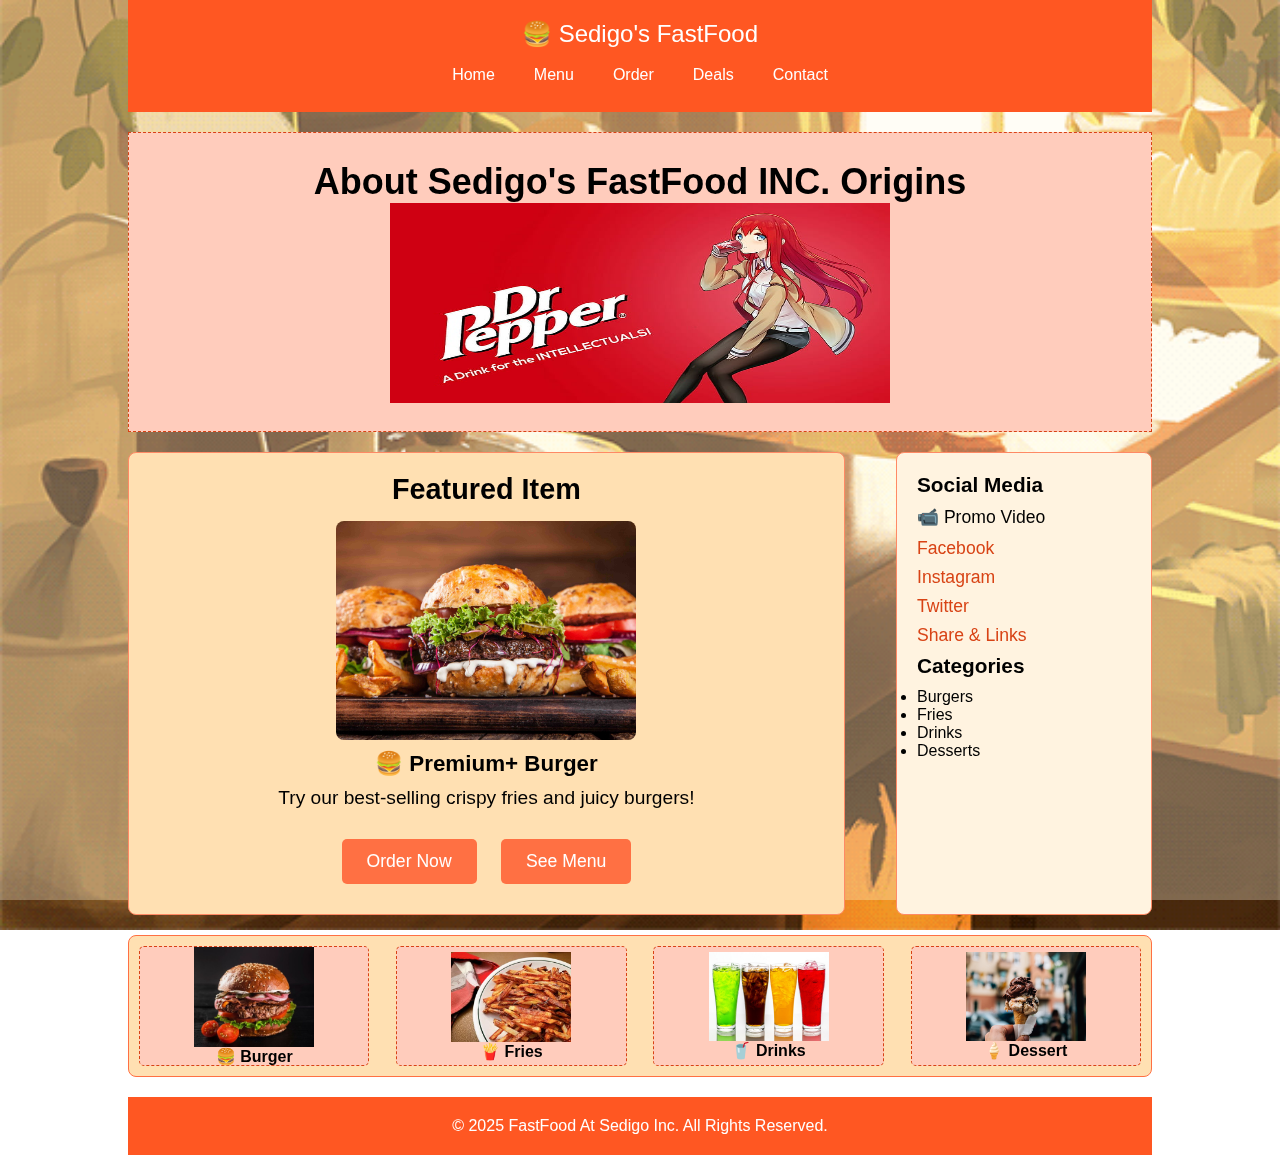
<file: index.html>
<!DOCTYPE html>
<html lang="en">
<head>
    <meta charset="UTF-8">
    <meta name="viewport" content="width=device-width, initial-scale=1.0">
    <title>Fast Food Wireframe</title>
    <style>
        * {
            margin: 0;
            padding: 0;
            box-sizing: border-box;
            font-family: Arial, sans-serif;
        }
        body {
            width: 80%;
            margin: 0 auto;
            background-image: url("RESTAURANT IMAGE.gif");
            background-size: cover;
            background-repeat: no-repeat;
            background-attachment: fixed;
            background-position: center;
            position: relative;
            z-index: 0;
        }

        body::before {
            content: "";
            position: fixed;
            top: 0;
            left: 0;
            width: 100vw;
            height: 100vh;
            background: rgba(255, 248, 225, 0.305); /* Light overlay for readability */
            z-index: -1;
        }
        header {
            display: flex;
            flex-direction: column;
            align-items: center;
            padding: 20px;
            background-color: #ff5722;
            color: white;
        }
        .logo {
            font-size: 1.5em;
            margin-bottom: 10px;
        }
        nav {
            display: flex;
            gap: 15px;
            justify-content: center;
            flex-wrap: wrap;
        }
        nav a {
            color: white;
            text-decoration: none;
            padding: 8px 12px;
            border-radius: 5px;
            transition: background-color 0.3s ease;
        }
        nav a:hover {
            background-color: #e64a19;
        }
        .hero {
            width: 100%;
            height: 300px;
            background-color: #ffccbc;
            margin: 20px 0;
            display: flex;
            flex-direction: column;
            align-items: center;
            justify-content: center;
            border: 1px dashed #d84315;
            font-size: 18px;
            font-weight: bold;
            text-align: center;
            padding: 20px;
        }
        .content {
            display: flex;
            justify-content: space-between;
        }
        .main-content {
            width: 70%;
            padding: 20px;
            border: 1px solid #ff8a65;
            background-color: #ffe0b2;
            border-radius: 8px;
            text-align: center; /* Center all content */
        }
        /* Featured Item Styles */
        .main-content h2 {
            font-size: 1.8em; /* Larger heading */
            margin-bottom: 15px;
        }
        .main-content .image {
            font-size: 1.4em; /* Larger item name */
            margin: 10px 0;
            font-weight: bold;
        }
        .main-content p {
            font-size: 1.2em; /* Slightly larger description */
            margin-bottom: 20px;
        }
        .main-content img {
            max-width: 100%;
            height: auto;
            border-radius: 8px;
            margin: 0 auto; /* Center the image */
            display: block;
        }
        .main-content button {
            margin: 10px; /* Equal margin around buttons */
            padding: 12px 25px; /* Slightly larger buttons */
            background-color: #ff7043;
            color: white;
            border: none;
            border-radius: 5px;
            cursor: pointer;
            transition: background-color 0.3s ease;
            font-size: 1.1em; /* Larger button text */
        }
        .main-content button:hover {
            background-color: #e64a19;
        }
        .sidebar {
            width: 25%;
            padding: 20px;
            border: 1px solid #ff8a65;
            background-color: #fff3e0;
            border-radius: 8px;
        }
        /* Updated Social Media Section Styles */
        .sidebar h3 {
            font-size: 1.3em; /* Slightly larger than default */
            margin-bottom: 10px;
        }
        .sidebar a {
            font-size: 1.1em; /* Slightly larger than default */
            display: block;
            margin-bottom: 8px;
            color: #d84315;
            text-decoration: none;
        }
        .sidebar a:hover {
            text-decoration: underline;
        }
        .video-placeholder {
            font-size: 1.1em; /* Slightly larger than default */
            margin-bottom: 10px;
        }
        .menu-items {
            display: flex;
            justify-content: space-between;
            margin-top: 20px;
            padding: 10px;
            border: 1px solid #ff7043;
            border-radius: 8px;
            background-color: #ffe0b2;
        }
        .menu-items div {
            width: 23%;
            height: 120px;
            background-color: #ffccbc;
            display: flex;
            align-items: center;
            justify-content: center;
            border: 1px dashed #d84315;
            font-weight: bold;
            flex-direction: column;
            border-radius: 5px;
            padding: 5px;
        }
        footer {
            text-align: center;
            padding: 20px;
            margin-top: 20px;
            background-color: #ff5722;
            color: white;
        }
    </style>
</head>
<body>
    <header>
        <div class="logo">🍔 Sedigo's FastFood</div>
        <nav>
            <a href="index.html">Home</a>
            <a href="Menu.html">Menu</a>
            <a href="Order.html">Order</a>
            <a href="Deals.html">Deals</a>
            <a href="Contacts.html">Contact</a>
        </nav>
    </header>

    <div class="hero">
        <h1>About Sedigo's FastFood INC. Origins</h1>
        <img src="DR pepper.jpg" width="500" height="200"> 
    </div>
    
    <div class="content">
        <div class="main-content">
            <h2>Featured Item</h2>
            <img src="Premium burger.jpg" alt="Delicious Burger" width="300" height="200">
            <div class="image">🍔 Premium+ Burger</div>
            <p>Try our best-selling crispy fries and juicy burgers!</p>
            <div>
                <button onclick="window.location.href='Order.html'">Order Now</button>
                <button onclick="window.location.href='Menu.html'">See Menu</button>
            </div>
        </div>
        <div class="sidebar">
            <h3>Social Media</h3>
            <div class="video-placeholder">📹 Promo Video</div>
            <a href="#">Facebook</a>
            <a href="#">Instagram</a>
            <a href="#">Twitter</a>
            <a href="#">Share & Links</a>
            <h3>Categories</h3>
            <ul>
                <li>Burgers</li>
                <li>Fries</li>
                <li>Drinks</li>
                <li>Desserts</li>
            </ul>
        </div>
    </div>
    
    <div class="menu-items">
        <div><img src="Super Burger.jpg" alt="Burger" width="120" height="100">🍔 Burger</div>
        <div><img src="Super fries.jpg" alt="Fries" width="120" height="100">🍟 Fries</div>
        <div><img src="Super drinks.jpg" alt="Drinks" width="120" height="100">🥤 Drinks</div>
        <div><img src="Super dessert.jpg" alt="Dessert" width="120" height="100">🍦 Dessert</div>
    </div>
    
    <footer>
        <p>© 2025 FastFood At Sedigo Inc. All Rights Reserved.</p>
    </footer>
</body>
</html>
</file>
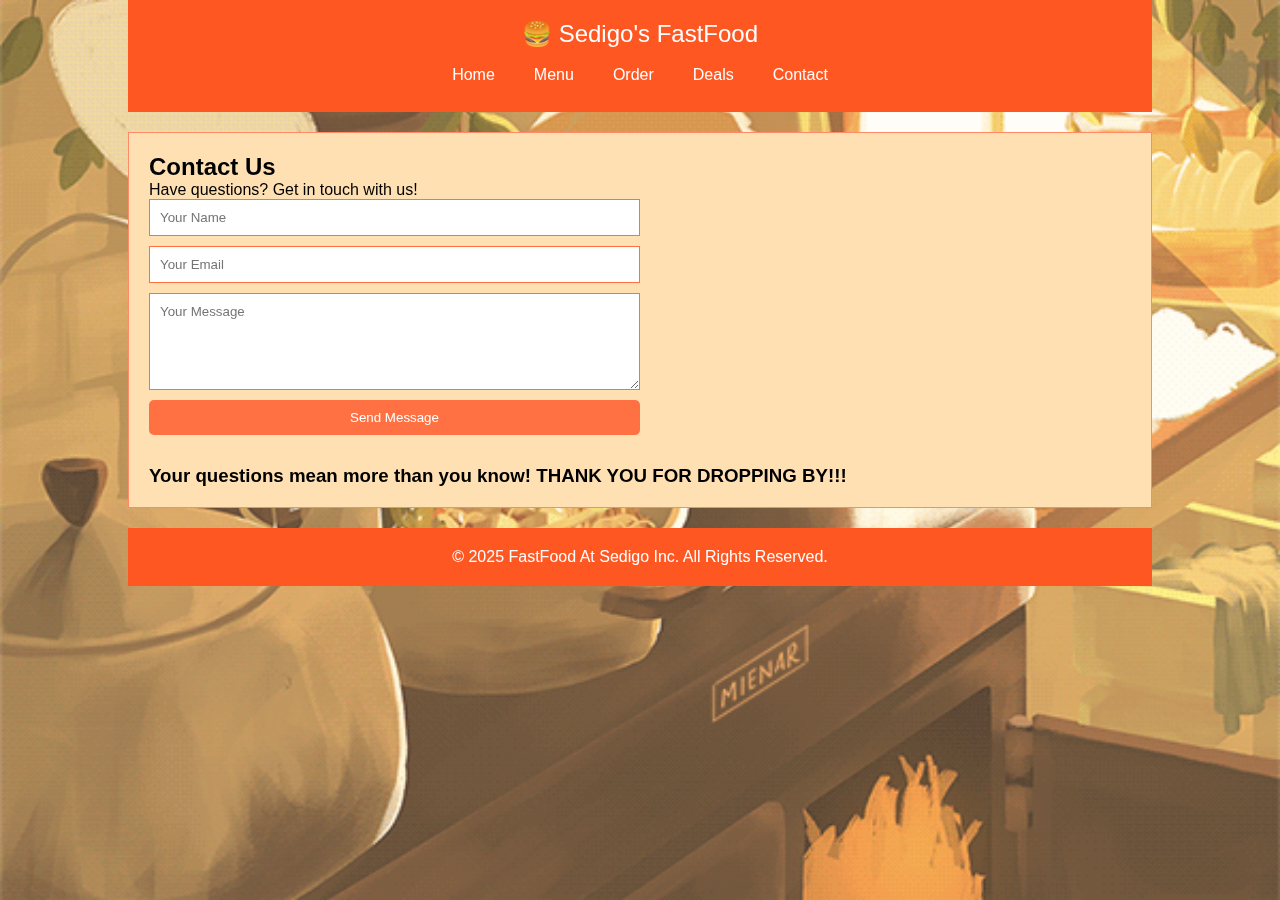
<file: Contacts.html>
<!DOCTYPE html>
<html lang="en">
<head>
    <meta charset="UTF-8">
    <meta name="viewport" content="width=device-width, initial-scale=1.0">
    <title>Contact - FastFood</title>
    <style>
        * {
            margin: 0;
            padding: 0;
            box-sizing: border-box;
            font-family: Arial, sans-serif;
        }
body {
    width: 80%;
    margin: 0 auto;
    background-image: url("RESTAURANT IMAGE.gif");
    background-size: cover;
    background-repeat: no-repeat;
    background-attachment: fixed;
    background-position: center;
    position: relative;
    z-index: 0;
}

body::before {
    content: "";
    position: fixed;
    top: 0;
    left: 0;
    width: 100vw;
    height: 100vh;
    background: rgba(255, 248, 225, 0.23); /* light dark overlay for readability */
    z-index: -1;
}
        header {
            display: flex;
            flex-direction: column;
            align-items: center;
            padding: 20px;
            background-color: #ff5722;
            color: white;
        }
        .logo {
            font-size: 1.5em;
            margin-bottom: 10px;
        }
        nav {
            display: flex;
            gap: 15px;
            justify-content: center;
            flex-wrap: wrap;
        }
        nav a {
            color: white;
            text-decoration: none;
            padding: 8px 12px;
            border-radius: 5px;
            transition: background-color 0.3s ease;
        }
        nav a:hover {
            background-color: #e64a19;
        }
        .contact-container {
            margin: 20px 0;
            padding: 20px;
            background-color: #ffe0b2;
            border: 1px solid #ff8a65;
        }
        .contact-form {
            display: flex;
            flex-direction: column;
            gap: 10px;
            width: 50%;
        }
        input, textarea {
            padding: 10px;
            border: 1px solid #ff7043;
        }
        button {
            background-color: #ff7043;
            color: white;
            border: none;
            padding: 10px;
            cursor: pointer;
            border-radius: 5px;
            transition: background-color 0.3s ease;
        }
        button:hover {
            background-color: #e64a19;
        }
        .message-board {
            margin-top: 30px;
        }
        .message {
            background-color: #fff3e0;
            border: 1px solid #ffab91;
            padding: 10px;
            margin-top: 10px;
        }
        .message h4 {
            margin-bottom: 5px;
            color: #bf360c;
        }
        footer {
            text-align: center;
            padding: 20px;
            margin-top: 20px;
            background-color: #ff5722;
            color: white;
        }
    </style>
</head>
<body>
    <header>
        <div class="logo">🍔 Sedigo's FastFood</div>
        <nav>
            <a href="Home.html">Home</a>
            <a href="Menu.html">Menu</a>
            <a href="Order.html">Order</a>
            <a href="Deals.html">Deals</a>
            <a href="Contacts.html">Contact</a>
        </nav>
    </header>
    
    <div class="contact-container">
        <h2>Contact Us</h2>
        <p>Have questions? Get in touch with us!</p>
        <form class="contact-form" id="contactForm">
            <input type="text" id="name" placeholder="Your Name" required>
            <input type="email" id="email" placeholder="Your Email" required>
            <textarea id="message" placeholder="Your Message" rows="5" required></textarea>
            <button type="submit">Send Message</button>
        </form>

        <div class="message-board" id="messageBoard">
            <h3>Your questions mean more than you know! THANK YOU FOR DROPPING BY!!!</h3>
        </div>
    </div>
    
    <footer>
        <p>© 2025 FastFood At Sedigo Inc. All Rights Reserved.</p>
    </footer>

    <script>
        document.getElementById('contactForm').addEventListener('submit', function(e) {
            e.preventDefault(); // Prevent form from refreshing the page

            const name = document.getElementById('name').value.trim();
            const message = document.getElementById('message').value.trim();

            if (name && message) {
                const messageBoard = document.getElementById('messageBoard');

                const messageDiv = document.createElement('div');
                messageDiv.className = 'message';

                const nameElem = document.createElement('h4');
                nameElem.textContent = name;

                const messageElem = document.createElement('p');
                messageElem.textContent = message;

                messageDiv.appendChild(nameElem);
                messageDiv.appendChild(messageElem);

                messageBoard.appendChild(messageDiv);

                // Clear form
                document.getElementById('contactForm').reset();
            }
        });
    </script>
</body>
</html>
</file>
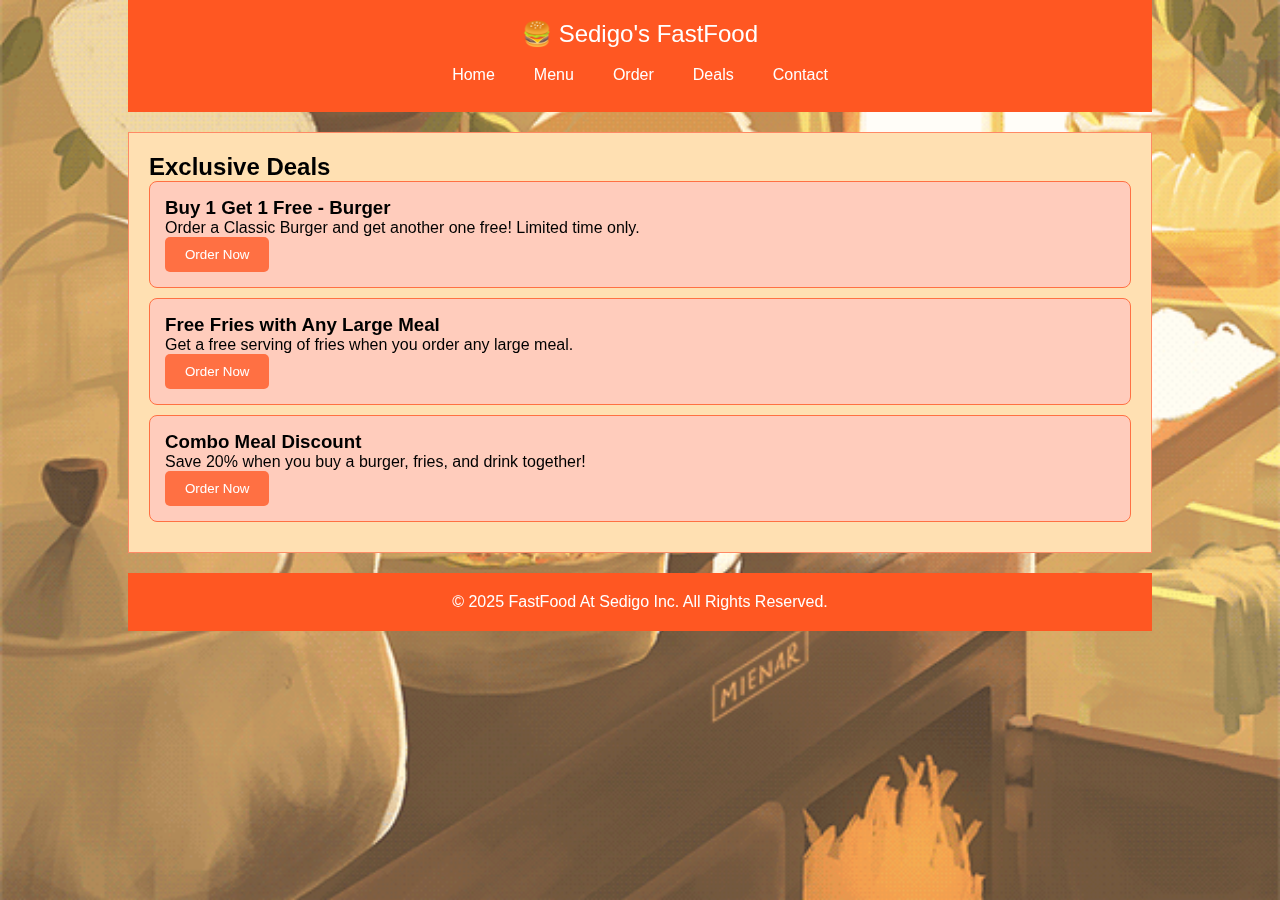
<file: Deals.html>
<!DOCTYPE html>
<html lang="en">
<head>
    <meta charset="UTF-8">
    <meta name="viewport" content="width=device-width, initial-scale=1.0">
    <title>Deals - FastFood</title>
    <style>
        * {
            margin: 0;
            padding: 0;
            box-sizing: border-box;
            font-family: Arial, sans-serif;
        }

body {
    width: 80%;
    margin: 0 auto;
    background-image: url("RESTAURANT IMAGE.gif");
    background-size: cover;
    background-repeat: no-repeat;
    background-attachment: fixed;
    background-position: center;
    position: relative;
    z-index: 0;
}

body::before {
    content: "";
    position: fixed;
    top: 0;
    left: 0;
    width: 100vw;
    height: 100vh;
    background: rgba(255, 248, 225, 0.23); /* light dark overlay for readability */
    z-index: -1;
}
        header {
            display: flex;
            flex-direction: column;
            align-items: center;
            padding: 20px;
            background-color: #ff5722;
            color: white;
        }
        .logo {
            font-size: 1.5em;
            margin-bottom: 10px;
        }
        nav {
            display: flex;
            gap: 15px;
            justify-content: center;
            flex-wrap: wrap;
        }
        nav a {
            color: white;
            text-decoration: none;
            padding: 8px 12px;
            border-radius: 5px;
            transition: background-color 0.3s ease;
        }
        nav a:hover {
            background-color: #e64a19;
        }
        .deals-container {
            margin: 20px 0;
            padding: 20px;
            background-color: #ffe0b2;
            border: 1px solid #ff8a65;
        }
        .deal-item {
            padding: 15px;
            margin-bottom: 10px;
            border: 1px solid #ff7043;
            background-color: #ffccbc;
            border-radius: 8px;
        }
        button {
            background-color: #ff7043;
            color: white;
            border: none;
            padding: 10px 20px;
            cursor: pointer;
            border-radius: 5px;
            transition: background-color 0.3s ease;
        }
        button:hover {
            background-color: #e64a19;
        }
        footer {
            text-align: center;
            padding: 20px;
            margin-top: 20px;
            background-color: #ff5722;
            color: white;
        }
    </style>
</head>
<body>
    <header>
        <div class="logo">🍔 Sedigo's FastFood</div>
        <nav>
            <a href="index.html">Home</a>
            <a href="Menu.html">Menu</a>
            <a href="Order.html">Order</a>
            <a href="Deals.html">Deals</a>
            <a href="Contacts.html">Contact</a>
        </nav>
    </header>
    
    <div class="deals-container">
        <h2>Exclusive Deals</h2>
        <div class="deal-item">
            <h3>Buy 1 Get 1 Free - Burger</h3>
            <p>Order a Classic Burger and get another one free! Limited time only.</p>
            <button>Order Now</button>
        </div>
        <div class="deal-item">
            <h3>Free Fries with Any Large Meal</h3>
            <p>Get a free serving of fries when you order any large meal.</p>
            <button>Order Now</button>
        </div>
        <div class="deal-item">
            <h3>Combo Meal Discount</h3>
            <p>Save 20% when you buy a burger, fries, and drink together!</p>
            <button>Order Now</button>
        </div>
    </div>
    
    <footer>
        <p>© 2025 FastFood At Sedigo Inc. All Rights Reserved.</p>
    </footer>
</body>
</html>
</file>
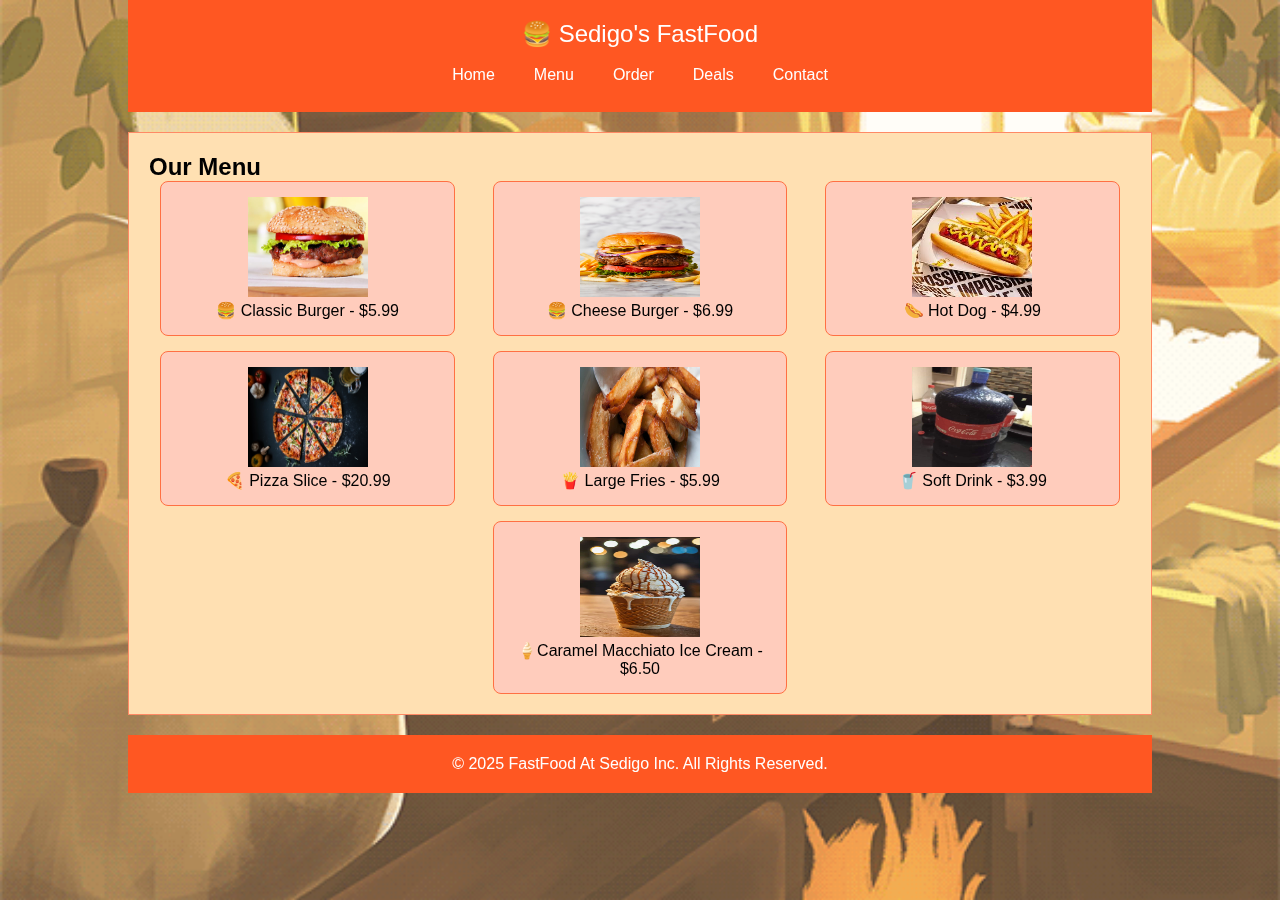
<file: Menu.html>
<!DOCTYPE html>
<html lang="en">
<head>
    <meta charset="UTF-8">
    <meta name="viewport" content="width=device-width, initial-scale=1.0">
    <title>Menu - FastFood</title>
    <style>
        * {
            margin: 0;
            padding: 0;
            box-sizing: border-box;
            font-family: Arial, sans-serif;
        }

body {
    width: 80%;
    margin: 0 auto;
    background-image: url("RESTAURANT IMAGE.gif");
    background-size: cover;
    background-repeat: no-repeat;
    background-attachment: fixed;
    background-position: center;
    position: relative;
    z-index: 0;
}

body::before {
    content: "";
    position: fixed;
    top: 0;
    left: 0;
    width: 100vw;
    height: 100vh;
    background: rgba(255, 248, 225, 0.23); /* light dark overlay for readability */
    z-index: -1;
}
        header {
            display: flex;
            flex-direction: column;
            align-items: center;
            padding: 20px;
            background-color: #ff5722;
            color: white;
        }
        .logo {
            font-size: 1.5em;
            margin-bottom: 10px;
        }
        nav {
            display: flex;
            gap: 15px;
            justify-content: center;
            flex-wrap: wrap;
        }
        nav a {
            color: white;
            text-decoration: none;
            padding: 8px 12px;
            border-radius: 5px;
            transition: background-color 0.3s ease;
        }
        nav a:hover {
            background-color: #e64a19;
        }
        .menu-container {
            margin: 20px 0;
            padding: 20px;
            background-color: #ffe0b2;
            border: 1px solid #ff8a65;
        }
        .menu-items {
            display: flex;
            flex-wrap: wrap;
            gap: 15px;
            justify-content: space-around;
        }
        .menu-item {
            width: 30%;
            padding: 15px;
            background-color: #ffccbc;
            border: 1px solid #ff7043;
            text-align: center;
            border-radius: 8px;
        }
        footer {
            text-align: center;
            padding: 20px;
            margin-top: 20px;
            background-color: #ff5722;
            color: white;
        }
    </style>
</head>
<body>
    <header>
        <div class="logo">🍔 Sedigo's FastFood</div>
        <nav>
            <a href="index.html">Home</a>
            <a href="Menu.html">Menu</a>
            <a href="Order.html">Order</a>
            <a href="Deals.html">Deals</a>
            <a href="Contacts.html">Contact</a>
        </nav>
    </header>
    
    <div class="menu-container">
        <h2>Our Menu</h2>
        <div class="menu-items">
            <div class="menu-item"><img src="Classic burger.jpg" alt="Delicious Burger" width="120" height="100"><br>🍔 Classic Burger - $5.99</div>
            <div class="menu-item"><img src="Ultimate Cheese burger.jpg" alt="Delicious Burger" width="120" height="100"><br>🍔 Cheese Burger - $6.99</div>
            <div class="menu-item"><img src="Hotdog.jpg" alt="Delicious dog" width="120" height="100"><br>🌭 Hot Dog - $4.99</div>
            <div class="menu-item"><img src="Pizza's slices.jpg" alt="Delicious pizza" width="120" height="100"><br>🍕 Pizza Slice - $20.99</div>
            <div class="menu-item"><img src="Large fries.jpg" alt="Delicious fries" width="120" height="100"><br>🍟 Large Fries - $5.99</div>
            <div class="menu-item"><img src="BIG SOFT DRINK.jpg" alt="Delicious drink" width="120" height="100"><br>🥤 Soft Drink - $3.99</div>
            <div class="menu-item"><img src="Caramel Machiato ice cream.jpg" alt="Delicious icecream" width="120" height="100"><br>🍦Caramel Macchiato Ice Cream - $6.50</div>
        </div>
    </div>
    
    <footer>
        <p>© 2025 FastFood At Sedigo Inc. All Rights Reserved.</p>
    </footer>
</body>
</html>
</file>
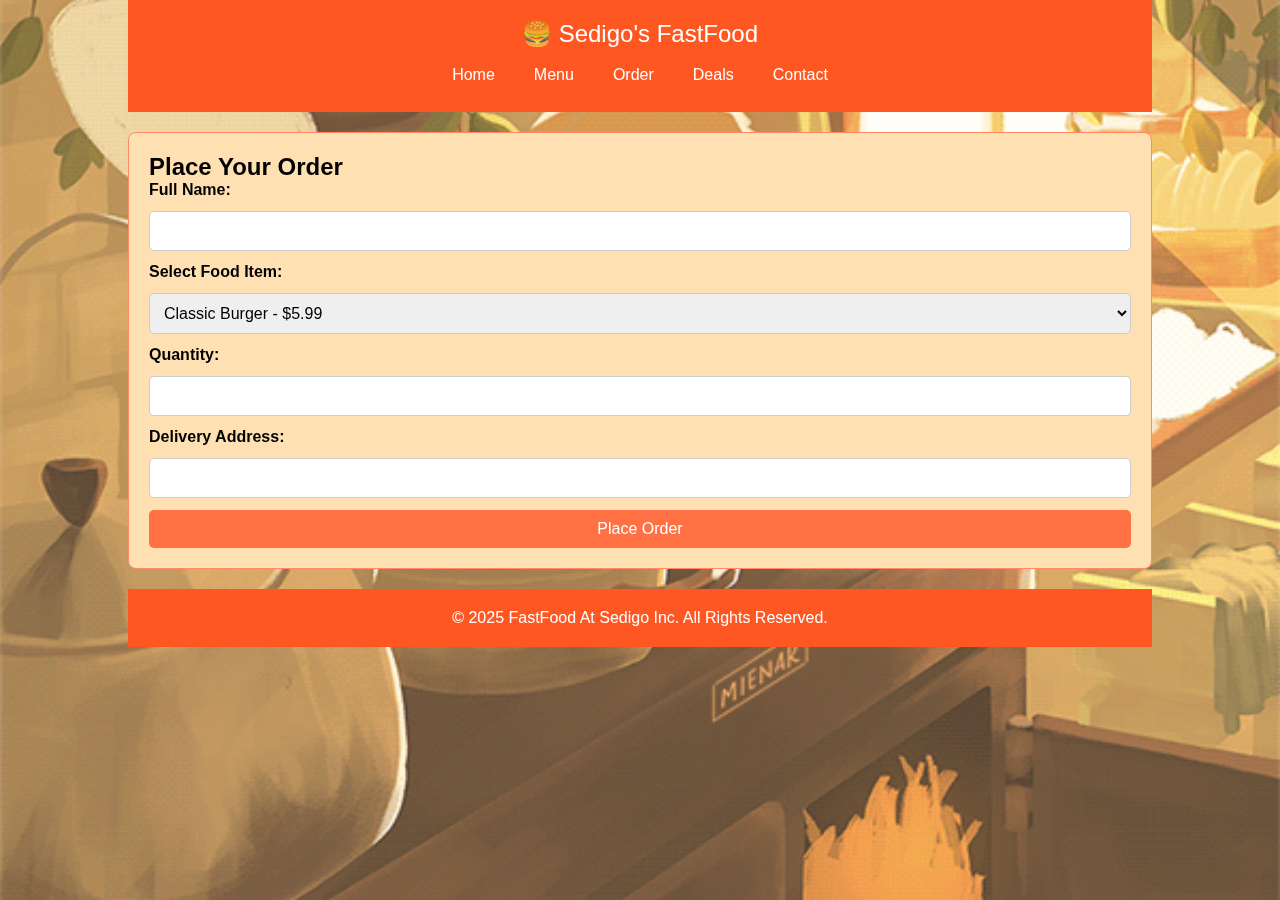
<file: Order.html>
<!DOCTYPE html>
<html lang="en">
<head>
    <meta charset="UTF-8">
    <meta name="viewport" content="width=device-width, initial-scale=1.0">
    <title>Order - FastFood</title>
    <style>
        * {
            margin: 0;
            padding: 0;
            box-sizing: border-box;
            font-family: Arial, sans-serif;
        }

body {
    width: 80%;
    margin: 0 auto;
    background-image: url("RESTAURANT IMAGE.gif");
    background-size: cover;
    background-repeat: no-repeat;
    background-attachment: fixed;
    background-position: center;
    position: relative;
    z-index: 0;
}

body::before {
    content: "";
    position: fixed;
    top: 0;
    left: 0;
    width: 100vw;
    height: 100vh;
    background: rgba(255, 248, 225, 0.23); /* light dark overlay for readability */
    z-index: -1;
}
        header {
            display: flex;
            flex-direction: column;
            align-items: center;
            padding: 20px;
            background-color: #ff5722;
            color: white;
        }
        .logo {
            font-size: 1.5em;
            margin-bottom: 10px;
        }
        nav {
            display: flex;
            gap: 15px;
            justify-content: center;
            flex-wrap: wrap;
        }
        nav a {
            color: white;
            text-decoration: none;
            padding: 8px 12px;
            border-radius: 5px;
            transition: background-color 0.3s ease;
        }
        nav a:hover {
            background-color: #e64a19;
        }
        .order-container {
            margin: 20px 0;
            padding: 20px;
            background-color: #ffe0b2;
            border: 1px solid #ff8a65;
            border-radius: 8px;
        }
        form {
            display: flex;
            flex-direction: column;
            gap: 12px;
        }
        label {
            font-weight: bold;
        }
        input, select, button {
            padding: 10px;
            font-size: 16px;
            border-radius: 5px;
            border: 1px solid #ccc;
        }
        button {
            background-color: #ff7043;
            color: white;
            border: none;
            cursor: pointer;
            transition: background-color 0.3s ease;
        }
        button:hover {
            background-color: #e64a19;
        }
        footer {
            text-align: center;
            padding: 20px;
            margin-top: 20px;
            background-color: #ff5722;
            color: white;
        }
    </style>
</head>
<body>
    <header>
        <div class="logo">🍔 Sedigo's FastFood</div>
        <nav>
            <a href="Home.html">Home</a>
            <a href="Menu.html">Menu</a>
            <a href="Order.html">Order</a>
            <a href="Deals.html">Deals</a>
            <a href="Contacts.html">Contact</a>
        </nav>
    </header>
    
    <div class="order-container">
        <h2>Place Your Order</h2>
        <form>
            <label for="name">Full Name:</label>
            <input type="text" id="name" name="name" required>

            <label for="food">Select Food Item:</label>
            <select id="food" name="food">
                <option value="burger">Classic Burger - $5.99</option>
                <option value="cheeseburger">Cheese Burger - $6.99</option>
                <option value="hotdog">Hot Dog - $4.99</option>
                <option value="pizza">Pizza Slice - $3.99</option>
                <option value="fries">Large Fries - $2.99</option>
                <option value="drink">Soft Drink - $1.99</option>
                <option value="icecream">Ice Cream - $2.49</option>
            </select>

            <label for="quantity">Quantity:</label>
            <input type="number" id="quantity" name="quantity" min="1" required>

            <label for="address">Delivery Address:</label>
            <input type="text" id="address" name="address" required>

            <button type="submit">Place Order</button>
        </form>
    </div>
    
    <footer>
        <p>© 2025 FastFood At Sedigo Inc. All Rights Reserved.</p>
    </footer>
</body>
</html>
</file>
